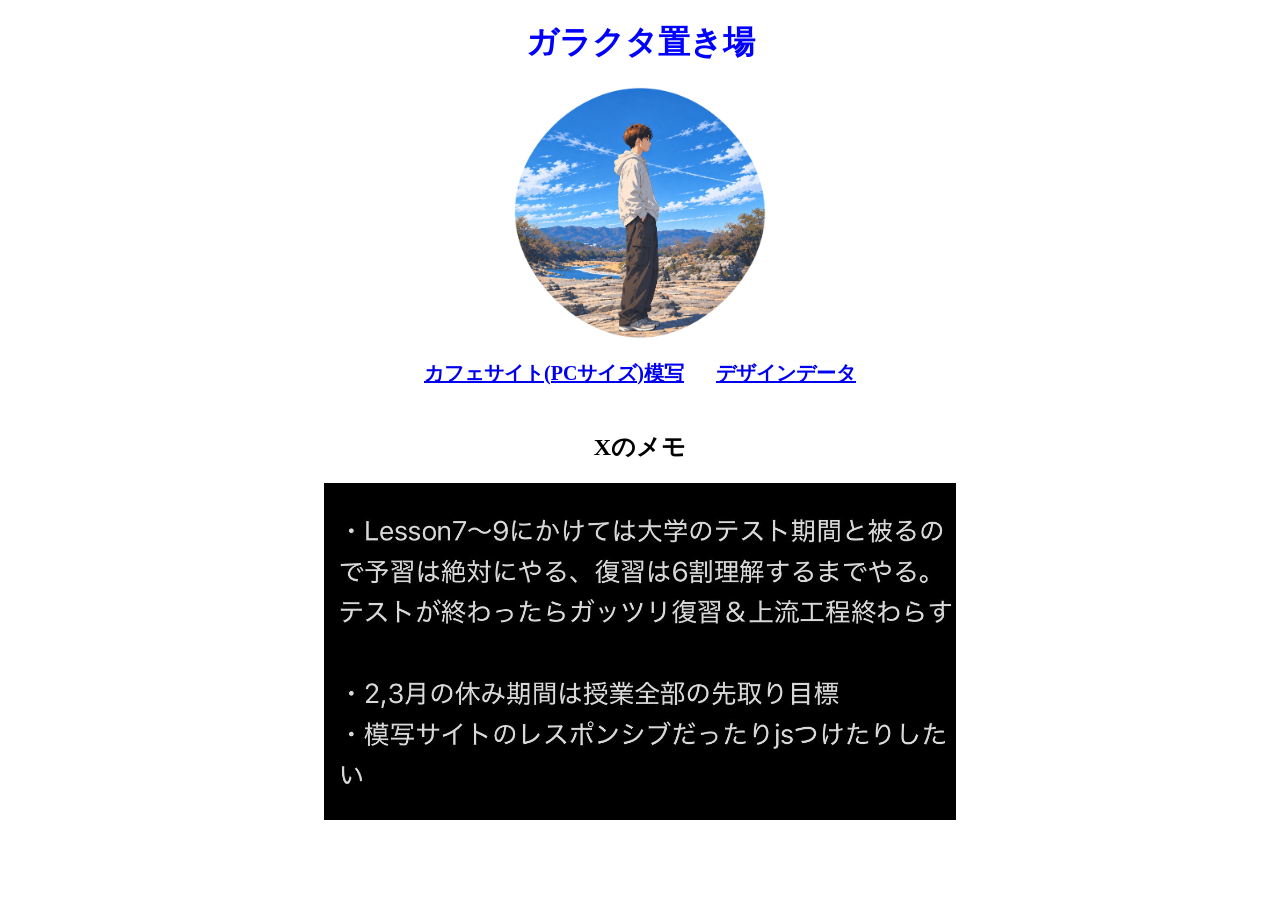
<file: index.html>
<!DOCTYPE html>
<html lang="ja">
<head>
  <meta charset="UTF-8">
  <meta name="viewport" content="width=device-width, initial-scale=1.0">
  <title>ガラクタ置き場</title>
  <link rel="stylesheet" href="style.css" />
  <script async src="https://www.googletagmanager.com/gtm.js?id=GTM-PRDHKLQH"></script>
  <script>
    window.dataLayer = window.dataLayer || [];
    function gtag(){dataLayer.push(arguments);}
    gtag('js', new Date());
  </script>
  </head>
<body>
  <h1>ガラクタ置き場</h1>

  <div class="profile">
    <img src="img/アイコン.png" alt="" class="prof-img">
  </div>

  <div class="site">
    <a href="https://yuki063000.github.io/cofee-LP/" target="_blank" class="site-link">
    <p class="site-link_indiv">カフェサイト(PCサイズ)模写</p>
  </a>
    <a href="https://www.figma.com/design/3QYpNiUR3Loj76EkuLzYWw/HTML-CSS%E6%A8%A1%E5%86%99%E7%B7%B4%E7%BF%92---%E3%82%AB%E3%83%95%E3%82%A7LP?node-id=0-1&t=wdT3xDDDHQxCo5oU-1" target="_blank" class="site-style_link">
    <p class="site-style_link_indiv">デザインデータ</p>
  </a>
  </div>

  <div class="memo">
    <h2 class="memo-title">Xのメモ</h2>
    <img src="img/S__43827212.jpg" alt="" class="memo-img">
  </div>
</body>
</html>
</file>
<file: style.css>
body{
  background-color: #fff;
}

h1{
  display: flex;
  justify-content: center;
  align-items: center;
  color: blue;
}

.profile{
  display: flex;
  align-items: center;
  justify-content: center;
}

.prof-img{
  display: flex;
  width: 20%;
}

.site{
  display: flex;
  align-items: center;
  justify-content: safe center;
  font-weight: bold;
  font-size:20px;
  gap: 32px;
  white-space: nowrap;
  overflow: scroll;
}

.memo{
  margin-top: 24px;
}

.memo-title{
  display: flex;
  align-items: center;
  justify-content: center;
}

.memo-img{
  display: block;
  margin: 0 auto;
  width: 50%;
}
</file>
